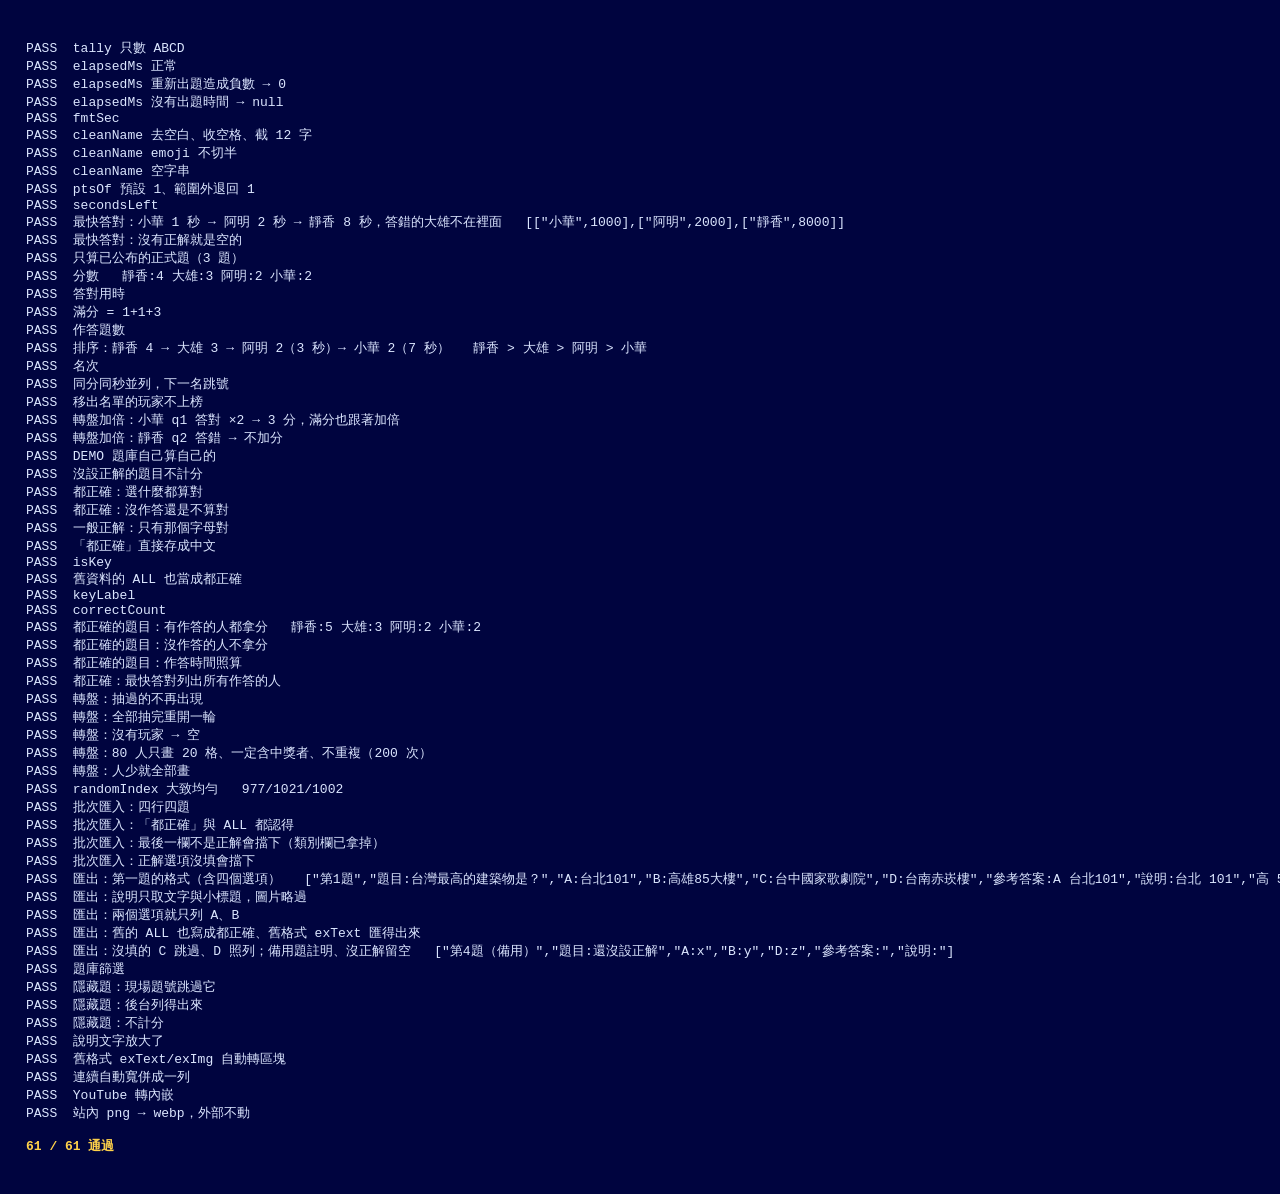
<file: selftest.html>
<!DOCTYPE html><html lang="zh-Hant"><head><meta charset="utf-8"><meta name="robots" content="noindex">
<title>自我檢查｜崇德機智星</title>
<style>body{font-family:ui-monospace,monospace;background:#00043f;color:#dbe6ff;padding:18px;font-size:13px}
b{color:#ffd24a}.f{color:#ff8497}</style></head>
<body><pre id="out">running…</pre>
<script type="module">
import { run } from "./assets/js/selftest.js";
const { log, fails } = run();
document.getElementById("out").innerHTML =
  log.map(l => `${l.pass ? "PASS" : "<b class='f'>FAIL</b>"}  ${l.text.replace(/[&<>]/g, c => ({ "&": "&amp;", "<": "&lt;", ">": "&gt;" }[c]))}`).join("\n") +
  `\n\n<b>${log.length - fails} / ${log.length} 通過</b>${fails ? "　<b class='f'>有 FAIL，請檢查</b>" : ""}`;
</script>
</body></html>
</file>
